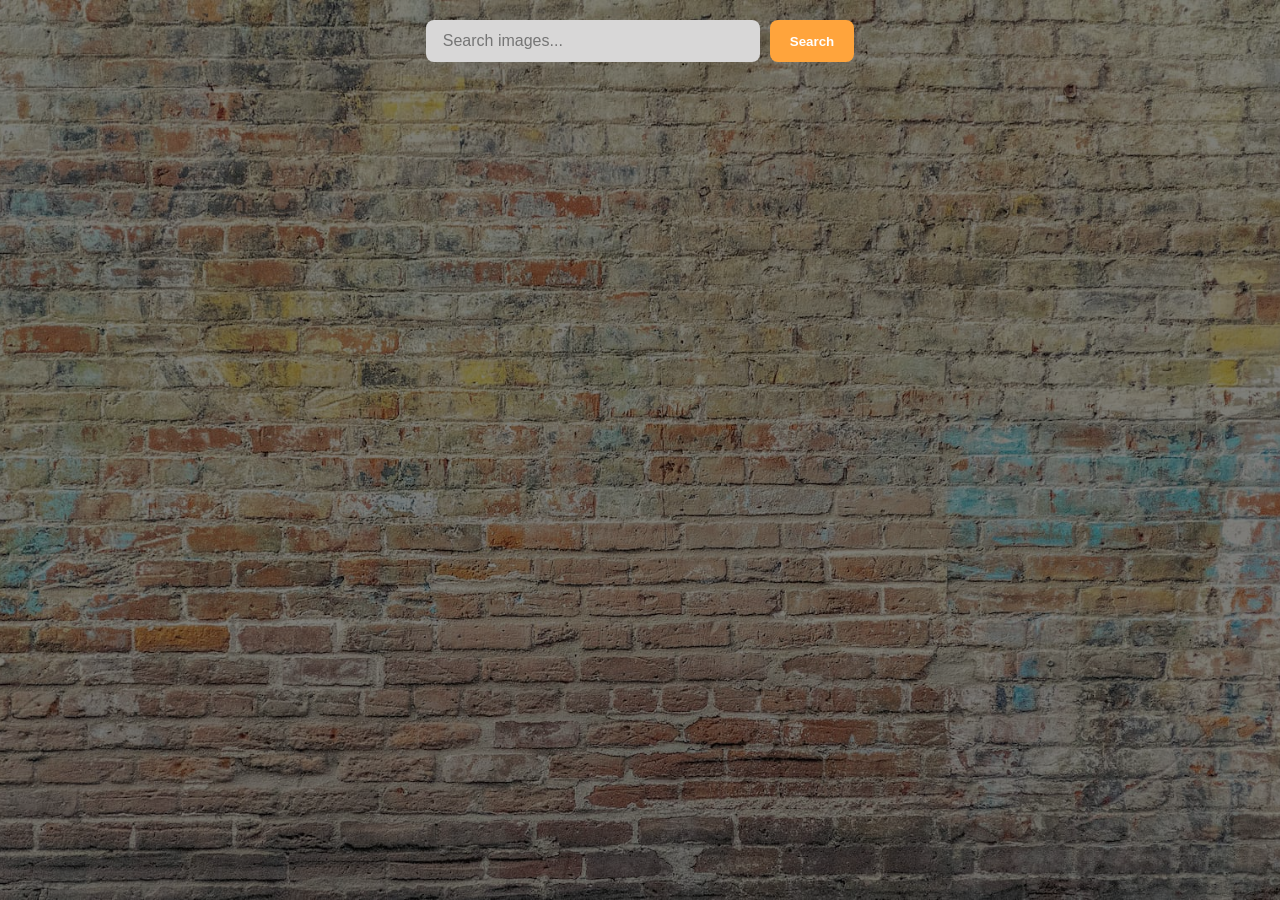
<file: src/index.html>
<!DOCTYPE html>
<html lang="en">

<head>
  <meta charset="UTF-8" />
  <link rel="icon" type="image/svg+xml" href="/12.png" />
  <meta name="viewport" content="width=device-width, initial-scale=1.0" />
  <title>goit-js-hw-12</title>
  <link rel="stylesheet" href="./css/styles.css" />
</head>

<body>
  <div class="container">
    <form class="form js-form">
      <label>
        <input class="search-input" type="text" name="search-text" placeholder="Search images..." required
          autocomplete="off">
      </label>
      <button class="search-btn" type="submit">Search</button>
    </form>
    <ul class="gallery js-gallery"></ul>
    <button class="load-more-btn hidden">Load more</button>
    <span class="loader hidden"></span>
  </div>
  <script type="module" src="./main.js"></script>
</body>

</html>
</file>
<file: src/css/styles.css>
/* Common styles */
@import url('./reset.css');
@import url('./base.css');
@import url('./loader.css');
@import url('./gallery.css');
@import url("./container.css");
</file>
